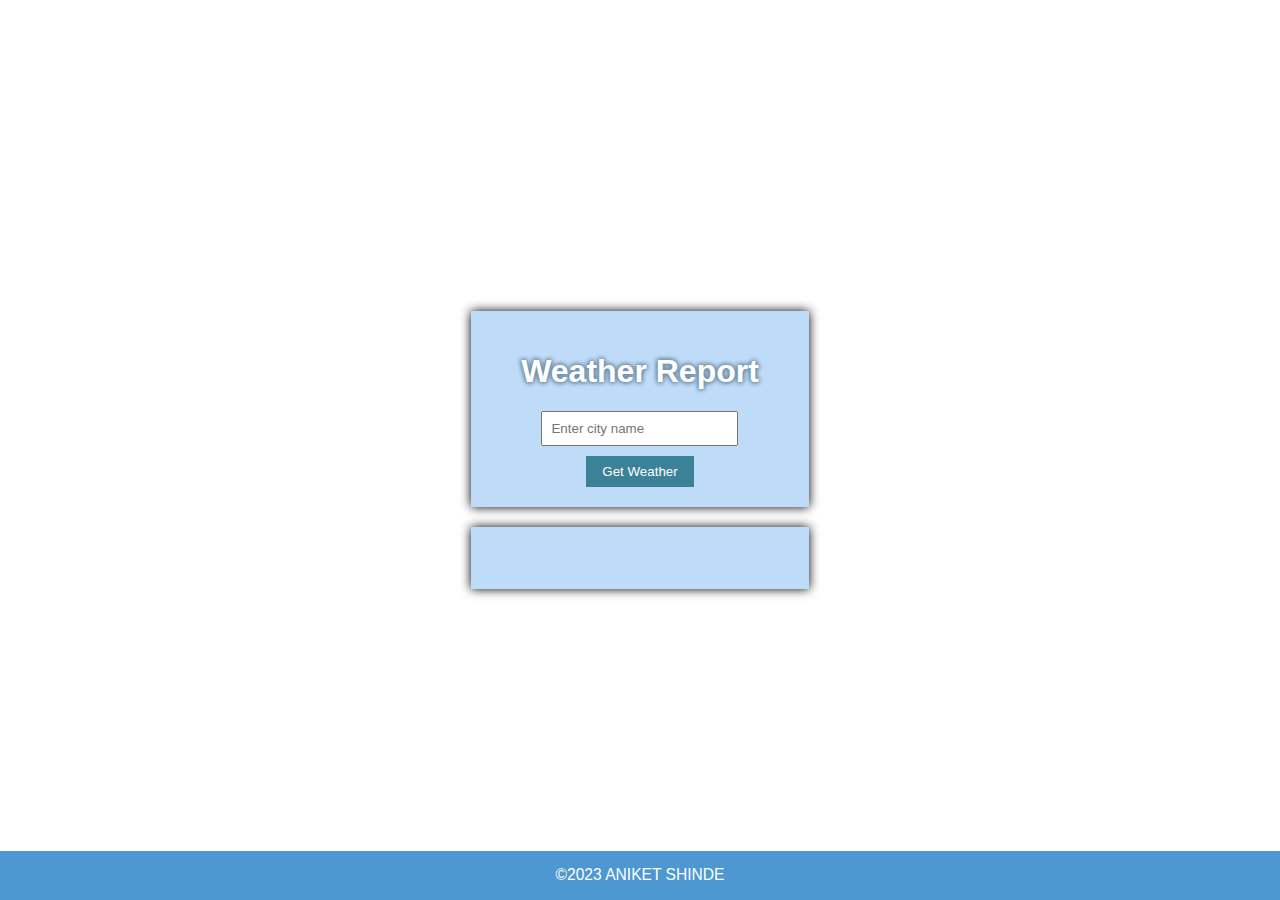
<file: wheter_website/weather.html>
<!DOCTYPE html>
<html lang="en">
<head>

  <!-- ANDY HTML CODE  -->
  <meta charset="UTF-8">
  <title>Andy's Weather Report</title>
  <link rel="stylesheet" href="weather.css">
</head>
<body>
  <div class="container">
    <div class="weather">
      <h1>Weather Report</h1>
      <input type="text" id="cityInput" placeholder="Enter city name"><br>
      <button onclick="getWeather()" value="submit" id="add">Get Weather</button>
    </div>
    

    <div id="weatherInfo">
    <div class="wrapper">
        <h1 id="cityoutput"></h1>
        <p id="description"></p>
        <p id="temp"></p>
        <p id="wind"></p>
      </div>
    </div>
  </div>
  
  <footer>
    <p>&copy;2023 ANIKET SHINDE </p>
  </footer>

  <script src="weather.js"></script>
</body>
</html>
</file>
<file: wheter_website/weather.css>
body {
    font-family: Arial, sans-serif;
    margin: 0;
    padding: 0;
    display: flex;
    justify-content: center;
    align-items: center;
    height: 100vh;
    background-image:url('D:/Andy_bharat_intership_data/wheter_website/imgg.gif');
    background-size: cover;
  }
  
  .container {
    text-align: center;
  }

  /* ANDY CSS CODE  */
  
  h1{
    color:#fff;
    text-shadow: 0px 0px 5px #89b6df,0px 0px 5px #111111;
  }

  .weather{
    background-color: #bedcf7;
    box-shadow: 0px 0px 10px black;
    padding:50px;
    padding-top: 20px;
    padding-bottom: 20px;
  }

  input {
    padding: 8px;
    margin-bottom: 10px;
  }
  
  button {
    padding: 8px 16px;
    cursor: pointer;
    background-color: rgb(59, 129, 151);
    color: #fff;
    border: none;
  }
  
  button:hover {
    background-color: #0056b3;
  }
  
  #weatherInfo {
    margin-top: 20px;
    background-color: #bedcf7;
    box-shadow: 0px 0px 10px black;
    padding:50px;
    padding-top: 20px;
    padding-bottom: 20px;
  }

  p{
    font-size: larger;
    text-decoration: solid;
  }

  footer {
    font-size: small;
    text-align: center;
    background-color: #4d98d1;
    color: white;
    position:fixed;
    bottom: 0;
    width: 100%;
    margin: 0;
  }
</file>
